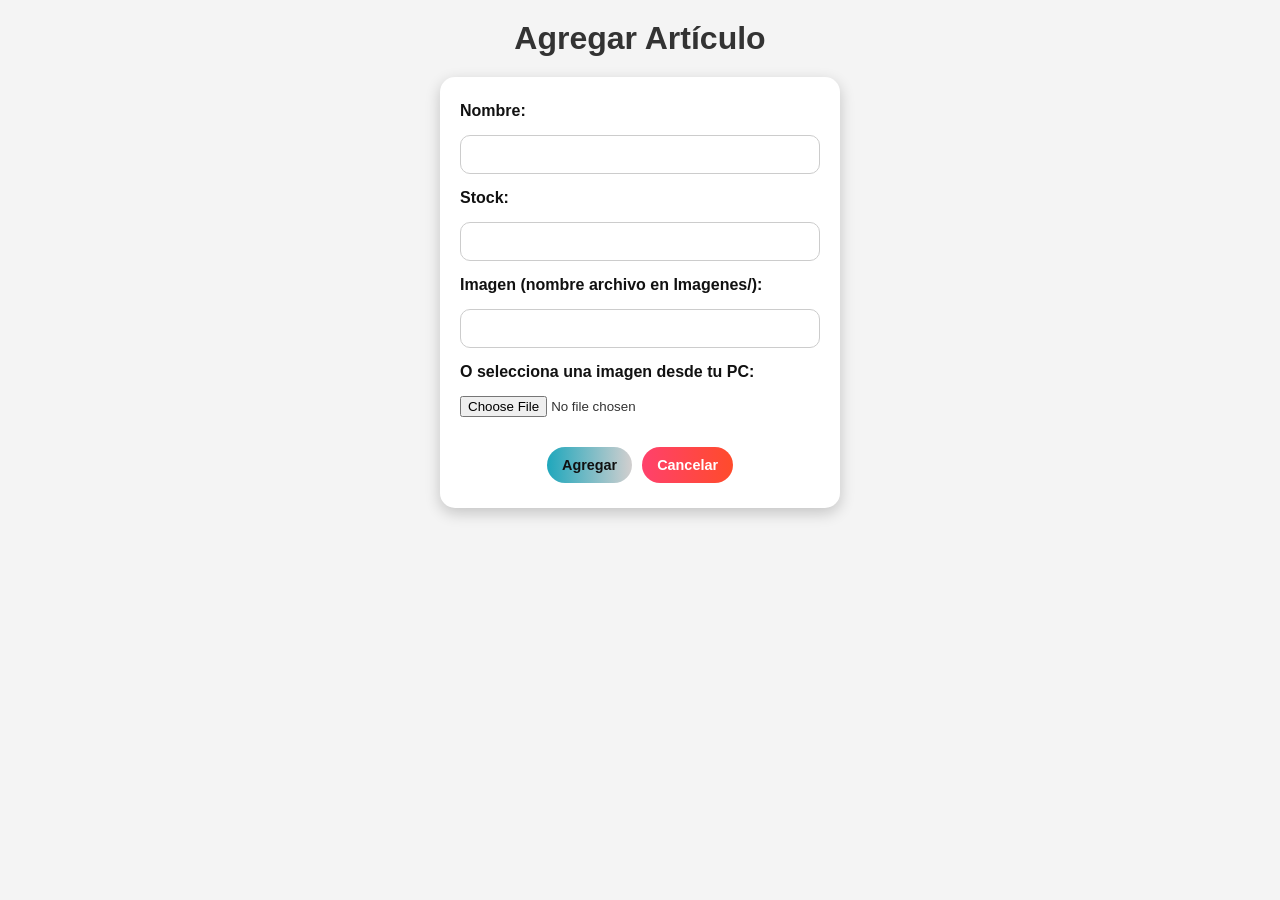
<file: wwwroot/crear.html>
<!DOCTYPE html>
<html lang="es">
<head>
<meta charset="UTF-8">
<title>Agregar Artículo</title>
<link rel="stylesheet" href="css/estilos.css">
<script defer src="js/form.js"></script>
</head>
<body>
<h1>Agregar Artículo</h1>
<form id="form-articulo">
    <label for="nombre">Nombre:</label>
    <input type="text" id="nombre" required>

    <label for="stock">Stock:</label>
    <input type="number" id="stock" required>

    <label for="imagen">Imagen (nombre archivo en Imagenes/):</label>
    <input type="text" id="imagen">

    <label for="imagenFile">O selecciona una imagen desde tu PC:</label>
    <input type="file" id="imagenFile" accept="image/*">

    <img id="preview">

    <div class="acciones">
        <button type="submit" class="btn editar">Agregar</button>
        <button type="button" class="btn borrar" onclick="window.location.href='index.html'">Cancelar</button>
    </div>
</form>
<div id="mensaje"></div>
</body>
</html>
</file>
<file: wwwroot/css/estilos.css>
* { 
    box-sizing: border-box; 
    margin: 0; 
    padding: 0; 
    font-family: 'Arial', sans-serif; 
}
body { 
    background: #f4f4f4; 
    color: #333; 
    padding: 20px; 
}
h1 { 
    text-align: center; 
    margin-bottom: 20px; 
}


.controls { 
    text-align: center; 
    margin-bottom: 20px; 
}
.controls input, .controls button {
    padding: 8px 12px;
    margin: 5px;
    border-radius: 10px;
    border: none;
    cursor: pointer;
    font-weight: 600;
    font-size: 0.9rem;
}
.controls input { width: 200px; }
.controls button { background:#2abd96; color:#fff; }
.controls button:hover { opacity: 0.9; }


#lista-articulos {
    display: grid;
    grid-template-columns: repeat(auto-fill, minmax(260px,1fr));
    gap: 20px;
    list-style: none;
    padding: 0;
}


.producto {
    background:#fff;
    border-radius:15px;
    overflow:hidden;
    box-shadow: 0 5px 15px rgba(0,0,0,0.2);
    display:flex;
    flex-direction: column;
    align-items: center;
    transition: transform 0.2s, box-shadow 0.2s;
}
.producto:hover {
    transform: translateY(-5px);
    box-shadow: 0 10px 25px rgba(0,0,0,0.3);
}
.producto img {
    width: 100%;
    max-height: 200px;
    object-fit: cover;
}
.producto-info {
    padding: 15px;
    width: 100%;
    text-align: center;
}
.producto-info h3 {
    font-size:1.2rem;
    margin-bottom: 8px;
    color:#111;
}
.producto-info p {
    font-size:1rem;
    margin-bottom: 12px;
    color:#555;
}


.acciones {
    display: flex;
    justify-content: center;
    gap: 10px;
}
.btn {
    padding: 8px 15px;
    border-radius:20px;
    border:none;
    cursor:pointer;
    font-weight:600;
    font-size:0.9rem;
    transition: transform 0.2s;
}
.btn.editar { 
    background: linear-gradient(90deg,#1fa7bc,#d2cfcf); 
    color:#111; 
}
.btn.editar:hover { transform: scale(1.05); }
.btn.borrar { 
    background: linear-gradient(90deg,#d2cfcf,#651cc0); 
    color:#fff; 
}
.btn.borrar:hover { transform: scale(1.05); }


form#form-articulo {
    background:#fff;
    max-width:400px;
    margin: 20px auto;
    padding: 25px 20px;
    border-radius: 15px;
    box-shadow: 0 5px 15px rgba(0,0,0,0.2);
    display: flex;
    flex-direction: column;
    gap: 15px;
    transition: transform 0.2s, box-shadow 0.2s;
}
form#form-articulo:hover {
    transform: translateY(-5px);
    box-shadow: 0 10px 25px rgba(0,0,0,0.3);
}
form#form-articulo label {
    font-weight: 600;
    color:#111;
}
form#form-articulo input[type="text"],
form#form-articulo input[type="number"] {
    padding: 10px 12px;
    border-radius: 10px;
    border:1px solid #ccc;
    font-size:0.95rem;
    outline:none;
    transition: border 0.2s, box-shadow 0.2s;
}
form#form-articulo input[type="text"]:focus,
form#form-articulo input[type="number"]:focus {
    border-color:#4facfe;
    box-shadow:0 0 8px rgba(79,172,254,0.4);
}
#preview {
    display: block;
    max-width: 200px;
    width: 100%;
    margin: 0 auto;
    border-radius: 10px;
    box-shadow: 0 3px 10px rgba(0,0,0,0.15);
}
form#form-articulo .acciones {
    display: flex;
    justify-content: center;
    gap: 10px;
}
form#form-articulo .btn {
    padding: 10px 15px;
    border-radius: 20px;
    border: none;
    font-weight: 600;
    font-size: 0.9rem;
    cursor: pointer;
    transition: transform 0.2s;
}
form#form-articulo .btn.editar { 
    background: linear-gradient(90deg,#1fa7bc,#d2cfcf); 
    color:#111; 
}
form#form-articulo .btn.borrar { 
    background: linear-gradient(90deg,#ff416c,#ff4b2b); 
    color:#fff; 
}
form#form-articulo .btn:hover { transform: scale(1.05); }
#mensaje {
    text-align:center;
    font-weight:600;
    color:#4facfe;
    margin-top:10px;
}


@media (max-width: 450px){
    form#form-articulo {
        padding: 20px 15px;
    }
    .controls input, .controls button {
        font-size: 0.85rem;
        padding: 6px 10px;
    }
}
</file>
